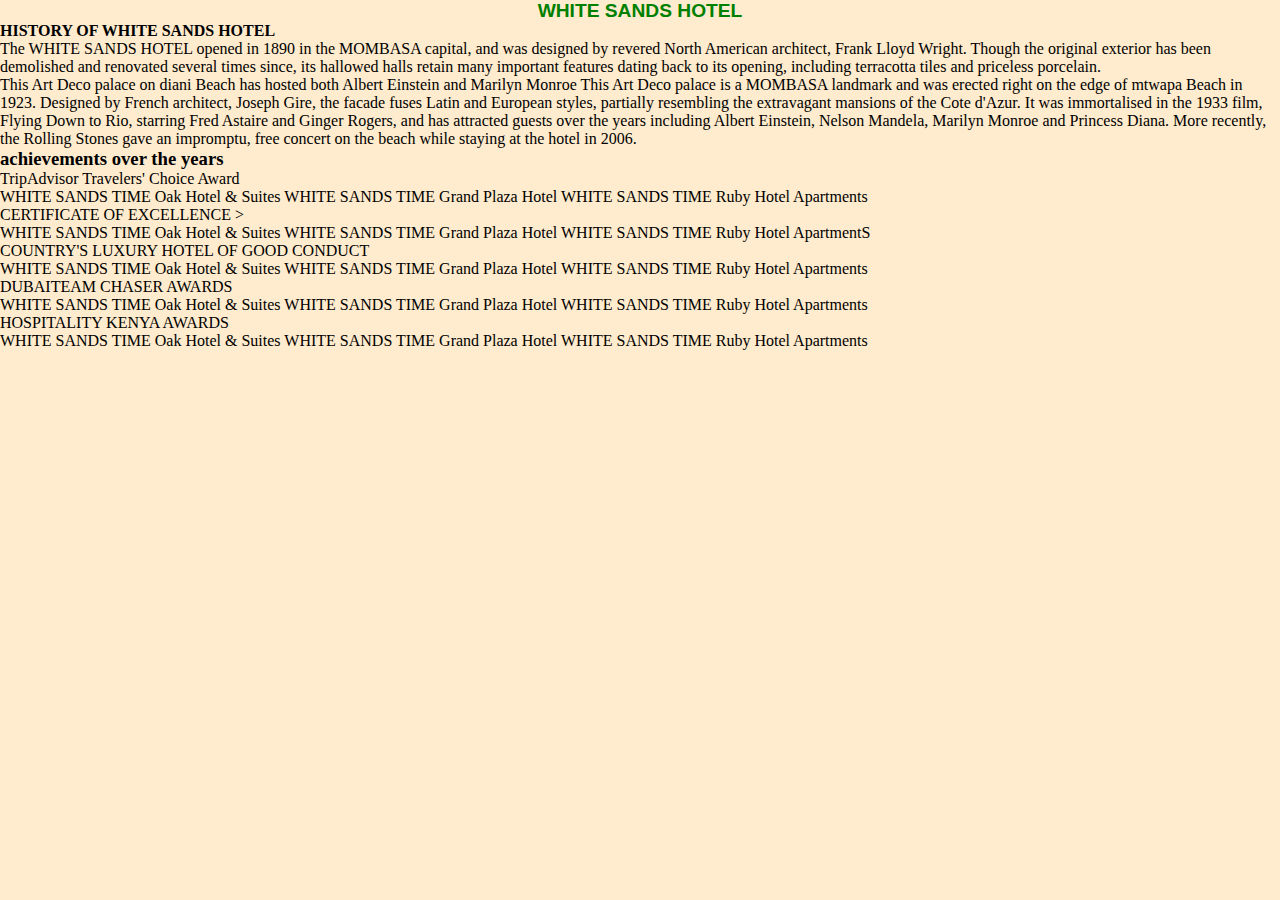
<file: about.html>
<!DOCTYPE html>
<html>
    <head>
        <title>About White Sands Hotel</title>
        <link rel="stylesheet" href="style.css">

    </head>

    <body style="background-color: blanchedalmond;">
        <h1 class="about-page"style="color: green;font-size: larger;font-family: Arial, Helvetica, sans-serif;">WHITE SANDS HOTEL</h1>

       <div>
        <div>
            <h2 style="color: black;font-size: medium;">HISTORY OF WHITE SANDS HOTEL</h2>
            <p>
                The WHITE SANDS HOTEL opened in 1890 in the MOMBASA capital, and was designed by revered North American architect, Frank Lloyd Wright. Though the original exterior has been demolished and renovated several times since, its hallowed halls retain many important features dating back to its opening, including terracotta tiles and priceless porcelain.
               </p>
        
           </div>
    
           <div>
            <p>
                This Art Deco palace on diani Beach has hosted both Albert Einstein and Marilyn Monroe
    
                This Art Deco palace is a MOMBASA landmark and was erected right on the edge of mtwapa  Beach in 1923. Designed by French architect, Joseph Gire, the facade fuses Latin and European styles, partially resembling the extravagant mansions of the Cote d'Azur. It was immortalised in the 1933 film, Flying Down to Rio, starring Fred Astaire and Ginger Rogers, and has attracted guests over the years including Albert Einstein, Nelson Mandela, Marilyn Monroe and Princess Diana. More recently, the Rolling Stones gave an impromptu, free concert on the beach while staying at the hotel in 2006.
            </p>
           </div>
       </div>

       <div>
          <h3> achievements over the years </h3>
           <div>
               <h>TripAdvisor Travelers' Choice Award </h>
              <p>
                 WHITE SANDS TIME Oak Hotel & Suites
                 WHITE SANDS TIME Grand Plaza Hotel
                 WHITE SANDS TIME Ruby Hotel Apartments
              </p>
           </div>

           <div>
              <h> CERTIFICATE OF EXCELLENCE ></h>
            <p>
                WHITE SANDS TIME Oak Hotel & Suites
                WHITE SANDS TIME Grand Plaza Hotel
                WHITE SANDS TIME Ruby Hotel ApartmentS

            </p>
         </div>

         <div>
            <h>COUNTRY'S LUXURY HOTEL OF GOOD CONDUCT</h>
            <p>
                 WHITE SANDS TIME Oak Hotel & Suites
                 WHITE SANDS TIME Grand Plaza Hotel
                 WHITE SANDS TIME Ruby Hotel Apartments
            </p>
         </div>

         <div>
            <h>DUBAITEAM CHASER AWARDS</h>
            <p>
                WHITE SANDS TIME Oak Hotel & Suites
                 WHITE SANDS TIME Grand Plaza Hotel
                 WHITE SANDS TIME Ruby Hotel Apartments
            </p>
         </div>
        

         <div>
            <h>HOSPITALITY KENYA AWARDS</h>
            <p>
                WHITE SANDS TIME Oak Hotel & Suites
                 WHITE SANDS TIME Grand Plaza Hotel
                 WHITE SANDS TIME Ruby Hotel Apartments
            </p>
         </div>
       </div>

    </body>
  
   

</html>
</file>
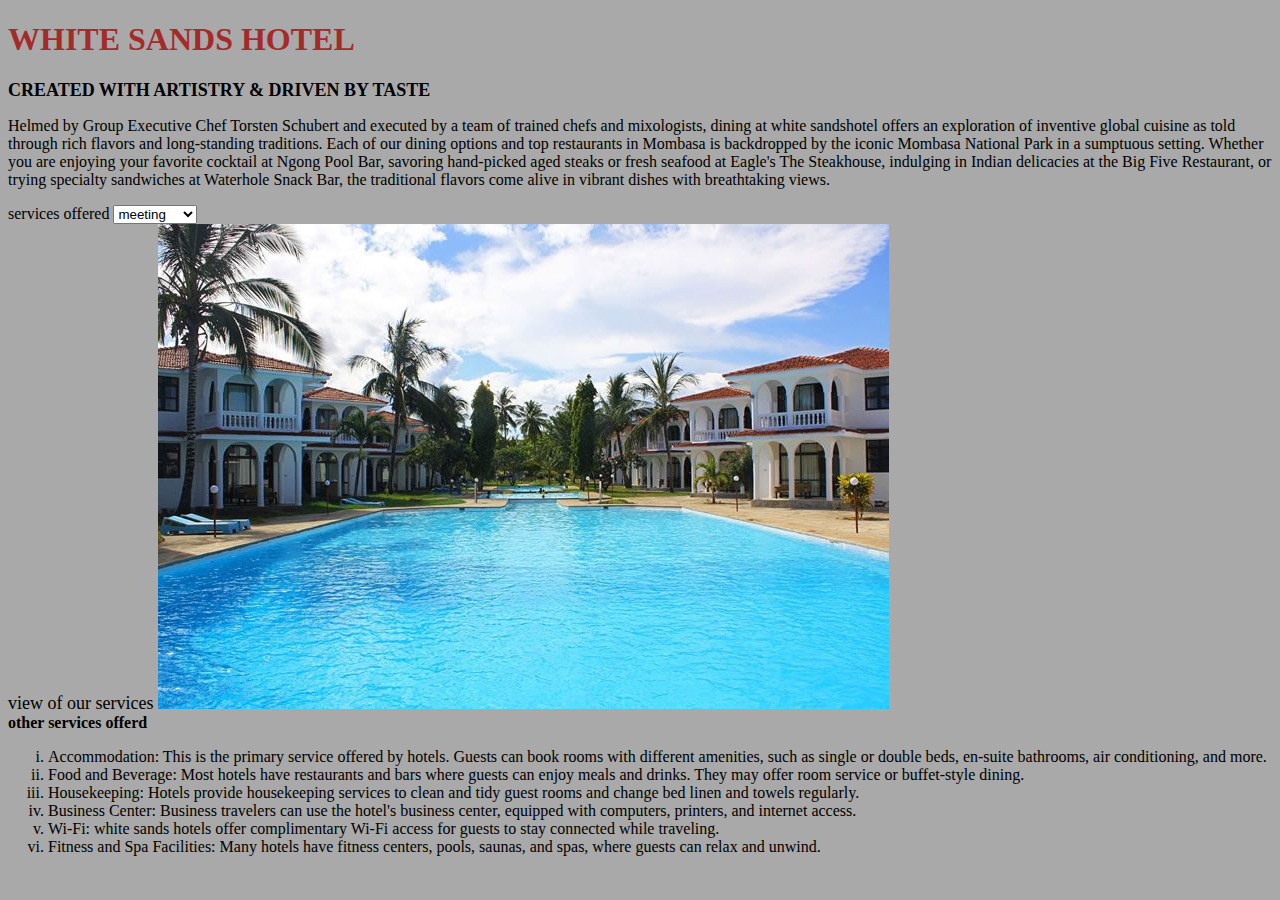
<file: services.html>
<!DOCTYPE html>
<html>
    <head>
        <title>services White sands hotel</title>
        
           
    </head>
    <body style="background-color: darkgrey;" >

        <h1 style="color: brown;">WHITE SANDS HOTEL</h1>

        <div>
            <div>
                <h2 style="font-size: large;">CREATED WITH ARTISTRY & DRIVEN BY TASTE</h2>
                
                <p style="font-size: medium;">Helmed by Group Executive Chef Torsten Schubert and executed by a team of trained chefs and mixologists, dining at white sandshotel offers an exploration of inventive global cuisine as told through rich flavors and long-standing traditions. Each of our dining options and top restaurants in Mombasa is backdropped by the iconic Mombasa National Park in a sumptuous setting. Whether you are enjoying your favorite cocktail at Ngong Pool Bar, savoring hand-picked aged steaks or fresh seafood at Eagle's The Steakhouse, indulging in Indian delicacies at the Big Five Restaurant, or trying specialty sandwiches at Waterhole Snack Bar, the traditional flavors come alive in vibrant dishes with breathtaking views.</p>
            </div>

             <div>
                <h style="font-size: medium;"> services offered </h><select>
                <option value="meeting rooms">meeting</option>
                <option value="dining options for the day">dining</option>
                <option value="swimming classes">swimming</option>
                <option value="entertaiment">enjoyment</option>
                <option value="picnic sites">picnic</option>
                                                      </select>
             </div>
               <div>
                  <h style="font-size: large;">
                    view of our services
                  </h>
                   <img src="image/Villas in Diani Beach _ Best Luxury Villas in Kenya.jpg">
                
               </div>
               <div>
                 <h ><b>other services offerd</b> </h>
                   <ol type="i">
                     <li>Accommodation: This is the primary service offered by hotels. Guests can book rooms with different amenities, such as single or double beds, en-suite bathrooms, air conditioning, and more.</li>
                     <li>Food and Beverage: Most hotels have restaurants and bars where guests can enjoy meals and drinks. They may offer room service or buffet-style dining.</li>
                     <li>Housekeeping: Hotels provide housekeeping services to clean and tidy guest rooms and change bed linen and towels regularly.</li>
                     <li>Business Center: Business travelers can use the hotel's business center, equipped with computers, printers, and internet access.</li>
                     <li>Wi-Fi: white sands hotels offer complimentary Wi-Fi access for guests to stay connected while traveling.</li>
                     <li>Fitness and Spa Facilities: Many hotels have fitness centers, pools, saunas, and spas, where guests can relax and unwind.</li>
                   </ol>
               </div>
                
        </div>
        
    </body>
</html>
</file>
<file: style.css>
@charset "utf-8";
*{
    margin:0;
    padding:0;
    font-family:Georgia, 'Times New Roman', Times, serif;
}

body{
  padding: 0;
  margin:0;
  height: 100vh;
  justify-self: center;
  align-items: center;
  background-color: #999;
}

.container{
     width:100%;
     height: 100vh;
    background:linear-gradient(rgba(0,0,0,0.7),rgba(0,0,0,0.7)),url(image/best\ background\ html\ code\ one.jpg);
    background-size:cover;
    background-position: center;
    position: relative;
    padding-left:5%;
    padding-right:3%;
    box-sizing: border-box;
}
.logo{

  
  height: 80px;
  margin-bottom: 20px;
  float:left;
  list-style: none;
  margin-top: 20px;
  padding-right: 10px;
}

.logo img{
  width:100%;
  height:100%;
 
}
.nav-area {
    float:right;
    list-style: none;
    margin-top: 20px;
    padding-right: 10px;
  }
  .nav-area  li{
      display: inline-block;
  }
  .nav-area li a{
          color: #fff;
          text-decoration:none;
          padding:5px 20px;
          font-size: 14px;
  }
  .nav-area li a:hover{
       background:  #fff;
       color: #333;
    }

  .row{
    display:inline-flex;
    height: 80%;;
    align-items: center;   

  }
  .col{
    flex-basis: 50%;
  }
  .col-2{
    left:0;
    margin:0;
    padding-right:0%;
  }
  button{
    width:140px;
    color: #000;
    font-size: 12px;
    padding:12px 0;
    background: #fff;
    border:0;
    border-radius:20px;
    outline:none ;
    margin-top:30;

  }
  .card{
    width: 230px;
    height: 200px;
    display: inline-block;
    position: left;
    border-radius: 15px;
    padding: 15px 5px;
    box-sizing:border-box;
    cursor:pointer ;
    margin:20px 25px;
    background-position:center;
    background-size: cover;
  }
  .card1{
    background-image: url(image/image1.jpg);
  }
  .card2{
    background-image: url(image/childrenzoneandswimming\ polol.jpg);
  }
  .card3{
    background-image: url(image/image2.jpg);
  }
  .card4{
    background-image: url(image/buffetimage4.png);
  }
  .card:hover{
    transform: translateY(-15px);
  }
  .h4{
    color: #fff;
    text-shadow:0 0 5px #999;
  }
  .card p{
    text-shadow: 0 0 15px #000;
    font-size: 8px;;
  }
.img-slider {
  position: relative;
  width: 100%;
  height: 100vh;
  margin-top: 40px ;
  background: #1D212B;
  background-size:cover;
}
.img-slider .slide {
  z-index: 0;
  position: absolute;
  width: 100%;
  height: 100vh;
  margin-bottom: 0%;
  clip-path: circle(0% at 0 50%);
}

.img-slider .slide.active {
  clip-path: circle(150% at 0 50%);
  transition: 1.5s;
  transition-property: clip-path;
}
.img-slider .slide img {
  z-index: 0;
  width: 100%;
  height: 100vh;
  background-size: cover;
  background-position: bottom;
  background-repeat: no-repeat;
  border-radius: 5px;
}
.img-slider .slide .info {
  position: absolute;
  top: 0;
  padding: 15px 30px;
}
.img-slider .slide .info h2 {
  color: #fff;
  font-size: 45px;
  text-transform: uppercase;
  font-weight: 800;
  letter-spacing: 2px;
}
.img-slider .slide .info p {
  color: #fff;
  background: rgba(0, 0, 0, 0.1);
  font-size: 16px;
  width: 60%;
  padding: 10px;
  border-radius: 4px;
}
.img-slider .navigation {
  z-index: 2;
  position: absolute;
  display: flex;
  bottom: 30px;
  left: 50%;
  transform: translate(-50%);
}
.img-slider .navigation .btn {
  background: rgba(255, 255, 255, 0.5);
  width: 12px;
  height: 12px;
  margin: 10px;
  border-radius: 50%;
  cursor: pointer;
}
.img-slider .navigation .btn.active {
  background: #21130d;
  box-shadow: 0 0 2px rgba(0, 0, 0, 0.5);
}
@media (max-width: 820px) {
  .img-slider {
      width: 600px;
      height: 375px;
  }

  .img-slider .slide .info {
      padding: 10px 25px;
  }

  .img-slider .slide .info h2 {
      font-size: 35px;
  }

  .img-slider .slide .info p {
      width: 70%;
      font-size: 15px;
  }

  .img-slider .navigation {
      bottom: 25px;
  }

  .img-slider .navigation .btn {
      width: 10px;
      height: 10px;
      margin: 8px;
  }
}

@media (max-width: 620px) {
  .img-slider {
      width: 400px;
      height: 250px;
  }

  .img-slider .slide .info {
      padding: 10px 20px;
  }

  .img-slider .slide .info h2 {
      font-size: 30px;
  }

  .img-slider .slide .info p {
      width: 70%;
      font-size: 13px;
  }

  .img-slider .navigation {
      bottom: 15px;
  }

  .img-slider .navigation .btn {
      width: 8px;
      height: 8px;
      margin: 6px;
  }
}

@media (max-width: 420px) {
  .img-slider {
      width: 320px;
      height: 200px;
  }

  .img-slider .slide .info {
      padding: 5px 10px;
  }

  .img-slider .slide .info h2 {
      font-size: 25px;
  }

  .img-slider .slide .info p {
      width: 90%;
      font-size: 11px;
  }

  .img-slider .navigation {
      bottom: 10px;
  }
}
footer{
  position: relative ;
  bottom: 0;
  left: 0;
  right: 0;
  background: #111;
  height: auto;
  width: 100%;
  font-family: "Open Sans";
  padding-top: 0px;
  color: #fff;
}
.footer-content{
  display: flex;
  align-items: center;
  justify-content: center;
  flex-direction: column;
  text-align: center;
}
.footer-content h3{
  font-size: 1.8rem;
  font-weight: 400;
  text-transform: capitalize;
  line-height: 3rem;
}
.footer-content p{
  max-width: 500px;
  margin: 10px auto;
  line-height: 28px;
  font-size: 14px;
}
.footer-bottom{
  background: #000;
  width: 100vw;
  padding: 20px 0;
  text-align: center;
}
.footer-bottom p{
  font-size: 14px;
  word-spacing: 2px;
  text-transform: capitalize;
}
.footer-bottom span{
  text-transform: uppercase;
  opacity: .4;
  font-weight: 200;
}.center{
  position: absolute;
  top: 50%;
  left: 50%;
  transform: translate(-50%, -50%);
  width: 400px;
  background: white;
  border-radius: 10px;
  box-shadow: 10px 10px 15px rgba(0,0,0,0.05);
}
.center h1{
  text-align: center;
  padding: 20px 0;
  border-bottom: 1px solid green;
}
.center h2{
  text-align: center;
  padding: 20px 0;
  border-bottom: 1px solid greenyellow;
}
.center form{
  padding: 0 40px;
  box-sizing: border-box;
}
form .txt_field{
  position: relative;
  border-bottom: 2px solid #adadad;
  margin: 30px 0;
}
.txt_field input{
  width: 100%;
  padding: 0 5px;
  height: 40px;
  font-size: 16px;
  border: none;
  background: none;
  outline: none;
}
.txt_field label{
  position: absolute;
  top: 50%;
  left: 5px;
  color: #adadad;
  transform: translateY(-50%);
  font-size: 16px;
  pointer-events: none;
  transition: .5s;
}
.txt_field span::before{content: '';
  position: absolute;
  top: 40px;
  left: 0;
  width: 0%;
  height: 2px;
  background: #2691d9;
  transition: .5s;
}
.txt_field input:focus ~ label,
.txt_field input:valid ~ label{
  top: -5px;
  color: #2691d9;
}
.txt_field input:focus ~ span::before,
.txt_field input:valid ~ span::before{
  width: 100%;
}
.pass{
  margin: -5px 0 20px 5px;
  color: #a6a6a6;
  cursor: pointer;
}
.pass:hover{
  text-decoration: underline;
}
input[type="submit"]{
  width: 100%;
  height: 50px;
  border: 1px solid;
  background: #2691d9;
  border-radius: 25px;
  font-size: 18px;
  color: #e9f4fb;
  font-weight: 700;
  cursor: pointer;
  outline: none;
}
input[type="submit"]:hover{
  border-color: #2691d9;
  transition: .5s;
}
.signup_link{
  margin: 30px 0;
  text-align: center;
  font-size: 16px;
  color: #666666;
}
.signup_link a{
  color: #2691d9;
  text-decoration: none;
}
.signup_link a:hover{
  text-decoration: underline;
}
.about-page{
  font-size: larger;
  text-transform: uppercase;
  text-align: center;
  color: #fff;
  font-family: Arial, Helvetica, sans-serif;
  margin: 0;
}
</file>
